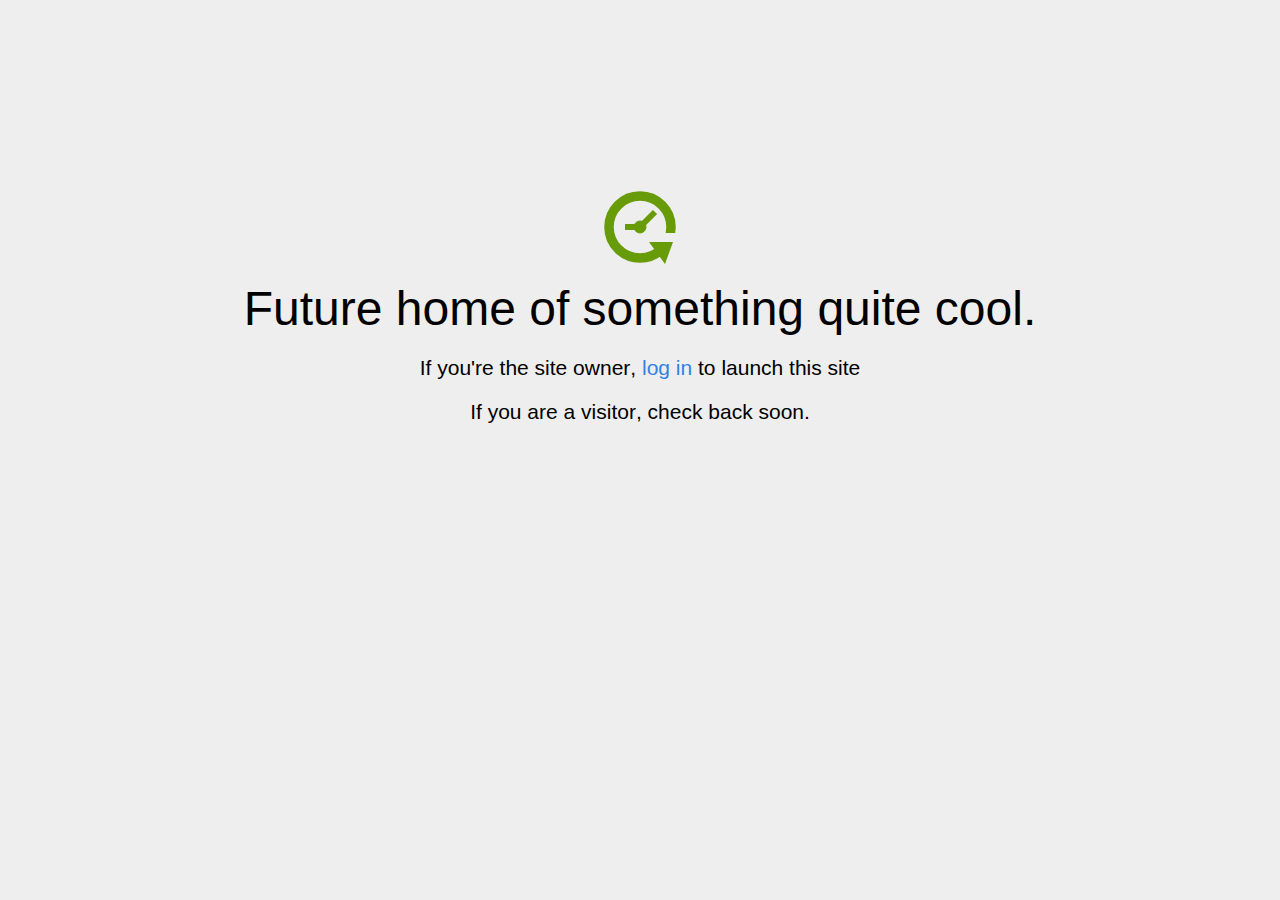
<file: archive/home.html>
<!DOCTYPE html>
<html>
<head>
<title>Coming Soon</title>
<meta http-equiv="content-type" content="text/html; charset=utf-8" >
<meta name="viewport" content="width=device-width, initial-scale=1.0">
<style type="text/css">
body {
  /*background: linear-gradient(90deg, white, gray);*/
  background-color: #eee;
}

body, h1, p {
  font-family: "Helvetica Neue", "Segoe UI", Segoe, Helvetica, Arial, "Lucida Grande", sans-serif;
  font-weight: normal;
  margin: 0;
  padding: 0;
  text-align: center;
}

.container {
  margin-left:  auto;
  margin-right:  auto;
  margin-top: 177px;
  max-width: 1170px;
  padding-right: 15px;
  padding-left: 15px;
}

.row:before, .row:after {
  display: table;
  content: " ";
}

h1 {
  font-size: 48px;
  font-weight: 300;
  margin: 0 0 20px 0;
}

.lead {
  font-size: 21px;
  font-weight: 200;
  margin-bottom: 20px;
}

p {
  margin: 0 0 10px;
}

a {
  color: #3282e6;
  text-decoration: none;
}
</style>
</head>

<body>
<div class="container text-center" id="error">

  <svg height="100" width="100">
    <circle cx="50" cy="50" r="31" stroke="#679b08" stroke-width="9.5" fill="none" />
    <circle cx="50" cy="50" r="6" stroke="#679b08" stroke-width="1" fill="#679b08" />
    <line x1="50" y1="50" x2="35" y2="50" style="stroke:#679b08;stroke-width:6" />
    <line x1="65" y1="35" x2="50" y2="50" style="stroke:#679b08;stroke-width:6" />
    <path d="M59 65 L83 65 L75 87 Z" fill="#679b08" />
    <rect width="20" height="9" x="70" y="56" style="fill:#eee;stroke-width:0;" />
  </svg>
  <div class="row">
    <div class="col-md-12">
      <div class="main-icon text-success"><span class="uxicon uxicon-clock-refresh"></span></div>
      <h1>Future home of something quite cool.</h1>
      <p class="lead">If you're the <strong>site owner</strong>, <a href="/cpanel">log in</a> to launch this site</p>
      <p class="lead">If you are a <strong>visitor</strong>, check back soon.</p>
    </div>
  </div>

</div>

</body>
</html>
</file>
